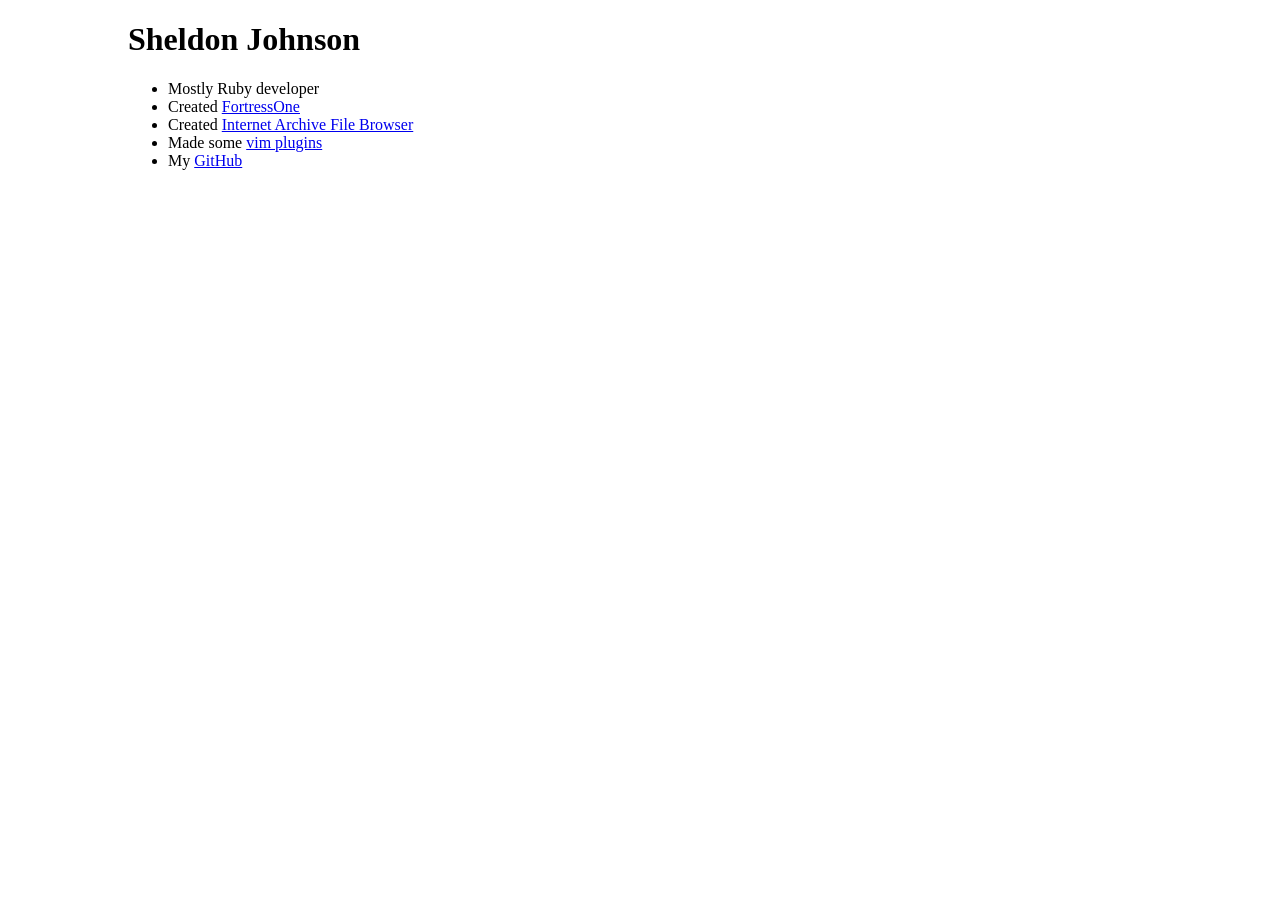
<file: index.html>
<!doctype html>
<html lang=en>
	<head>
		<meta charset=utf-8>
		<link rel="stylesheet" href="index.css">
		<title>Sheldon Johnson</title>
		<link rel="apple-touch-icon" sizes="180x180" href="/apple-touch-icon.png">
		<link rel="icon" type="image/png" sizes="32x32" href="/favicon-32x32.png">
		<link rel="icon" type="image/png" sizes="16x16" href="/favicon-16x16.png">
		<link rel="manifest" href="/site.webmanifest">
	</head>
	<body>
		<h1>Sheldon Johnson</h1>
		<ul>
			<li>Mostly Ruby developer</li>
			<li>Created <a href="https://www.fortressone.org">FortressOne</a></li>
			<li>Created <a href="https://iafb.online">Internet Archive File Browser</a></li>
			<li>Made some <a href="https://github.com/drzel?tab=repositories&q=vim&type=&language=&sort=">vim plugins</a></li>
			<li>My <a href="https://github.com/drzel">GitHub</a></li>
		</ul>
	</body>
</html>
</file>
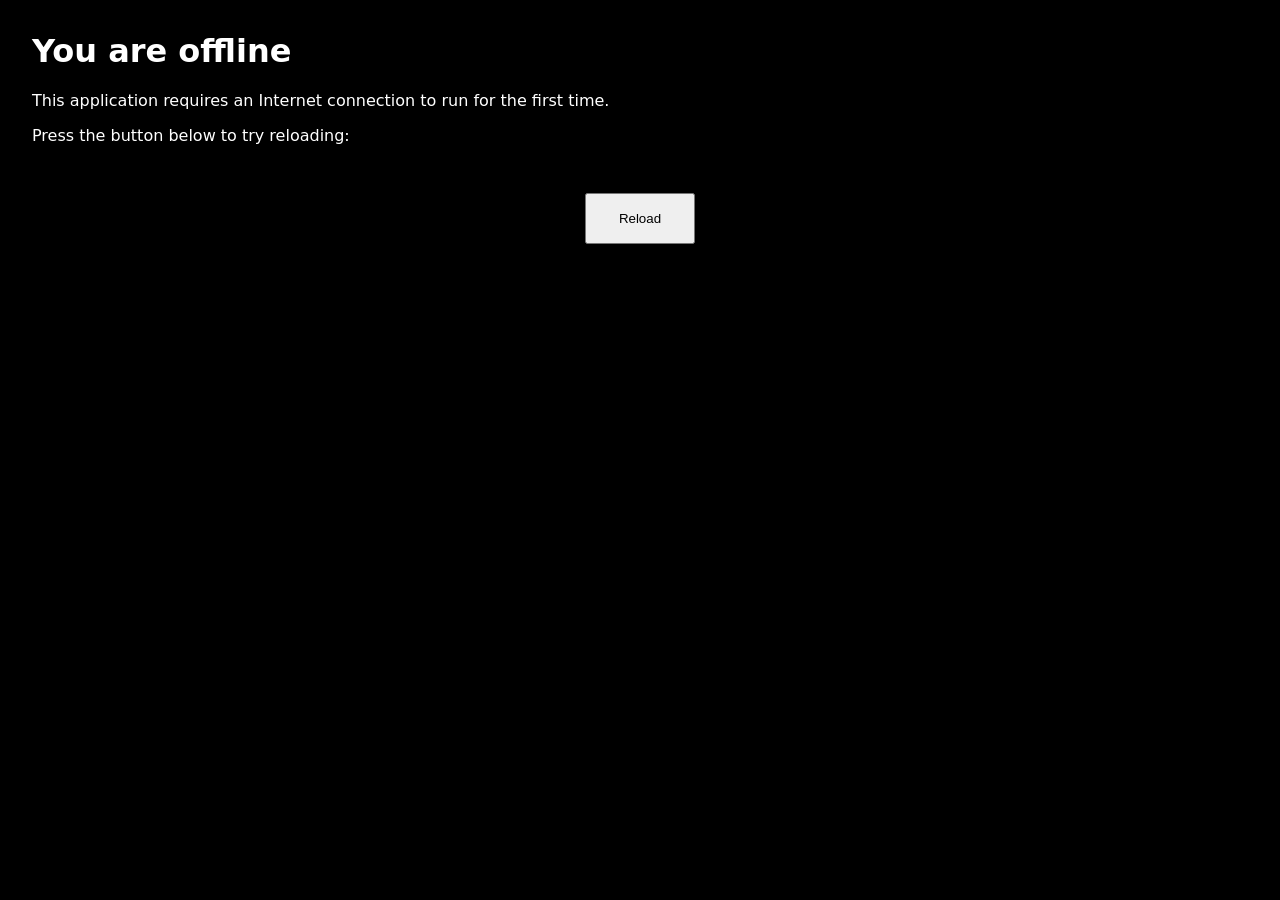
<file: foundation-footy/index.offline.html>
<!DOCTYPE html>
<html lang="en">
	<head>
		<meta charset="utf-8">
		<meta http-equiv="X-UA-Compatible" content="IE=edge">
		<meta name="viewport" content="width=device-width, initial-scale=1">
		<title>You are offline</title>
		<style>
html {
	background-color: #000000;
	color: #ffffff;
}

body {
	font-family: system-ui, -apple-system, "Segoe UI", Roboto, "Helvetica Neue", Arial, "Noto Sans", sans-serif, "Apple Color Emoji", "Segoe UI Emoji", "Segoe UI Symbol", "Noto Color Emoji";
	margin: 2rem;
}

p {
	margin-block: 1rem;
}

button {
	display: block;
	padding: 1rem 2rem;
	margin: 3rem auto 0;
}
		</style>
	</head>
	<body>
		<h1>You are offline</h1>
		<p>This application requires an Internet connection to run for the first time.</p>
		<p>Press the button below to try reloading:</p>
		<button type="button">Reload</button>
		<script>
document.querySelector('button').addEventListener('click', () => {
	window.location.reload();
});
		</script>
	</body>
</html>
</file>
<file: index.css>
body {
	color: default;
	background: default;
	max-width: 1024px;
	margin: auto;
}

a {
	color: default;
}

a:visited {
	color: default;
}

@media (prefers-color-scheme: dark) {
	body {
		color: white;
		background: #222;
	}

	a {
		color: lightskyblue;
	}

	a:visited {
		color: slateblue;
	}
}

#github-activity {
	max-width: 512px;
}
</file>
